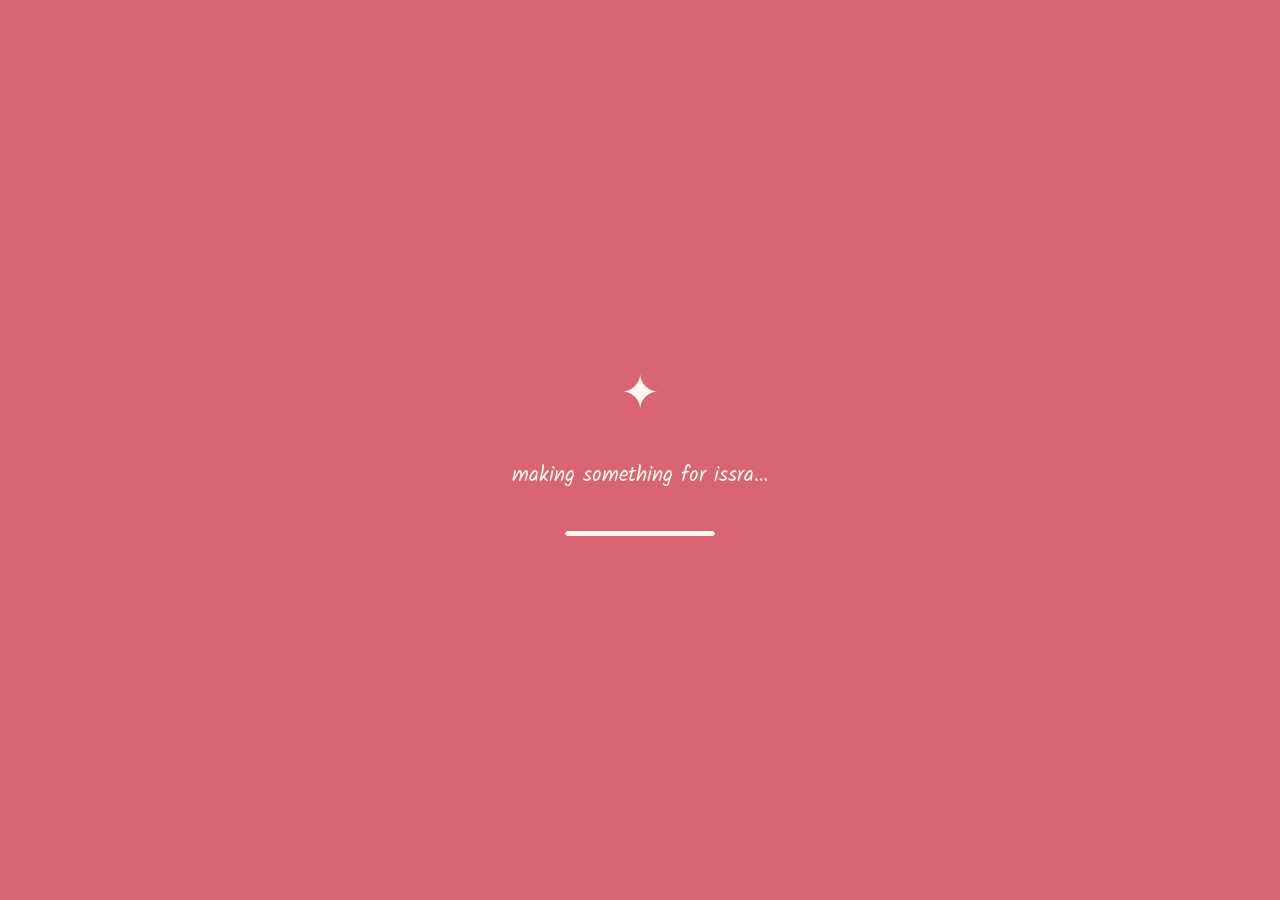
<file: index.html>
<!doctype html>
<html lang="en">
  <head>
    <meta charset="UTF-8" />
    <meta name="viewport" content="width=device-width, initial-scale=1.0" />
    <meta name="description" content="a tiny digital diary for issra" />
    <title>issra's little internet ♡</title>
    <link rel="icon" type="image/svg+xml" href="favicon.svg" />
    <link rel="preconnect" href="https://fonts.googleapis.com" />
    <link rel="preconnect" href="https://fonts.gstatic.com" crossorigin />
    <link href="https://fonts.googleapis.com/css2?family=DM+Serif+Display:ital@0;1&family=Kalam:wght@400;700&family=Nunito:wght@400;600;700;800;900&display=swap" rel="stylesheet" />
    <link rel="stylesheet" href="styles.css?v=10" />
    <link rel="stylesheet" href="red-theme.css?v=11" />
  </head>
  <body>
    <div id="loader" class="loader" aria-live="polite">
      <div class="loader-sparkle">✦</div>
      <p id="loader-copy">making something for issra…</p>
      <span class="loader-progress"><i></i></span>
    </div>

    <main id="site" class="site is-hidden">
      <div id="particles" class="particles" aria-hidden="true"></div>
      <div class="top-note">a tiny corner of the internet, made with too much red ink</div>

      <section id="landing" class="landing screen">
        <div class="landing-scribble scribble-one">for u, obviously</div>
        <div class="landing-scribble scribble-two">pls explore gently</div>
        <div class="hero-sticker sticker-bow" aria-hidden="true">୨୧</div>
        <div class="hero-card">
          <span class="eyebrow">issue no. 01 / the issra archive</span>
          <span class="opening-credit">a little thing by arian</span>
          <h1>hey issra <span>♡</span></h1>
          <p class="hero-lede">idk why i decided making a whole website was a good idea but we're here now</p>
          <p class="hero-sub">so go explore i guess</p>
          <button class="glossy-btn" id="open-site">open <span>♡</span></button>
          <div class="hero-stamp">made<br>with care<br><small>by arian</small></div>
          <span class="opening-credit-bottom">written, coded &amp; decorated by arian</span>
        </div>
        <div class="floating-doodle doodle-star">✦</div>
        <div class="floating-doodle doodle-heart">♡</div>
        <div class="floating-doodle doodle-flower">✿</div>
      </section>

      <section id="dashboard" class="dashboard screen is-hidden">
        <header class="dashboard-header">
          <div>
            <span class="eyebrow">issra's little internet</span>
            <h2>the desk <span>♡</span></h2>
          </div>
          <div class="header-meta"><span class="online-dot"></span> issra's corner / online</div>
        </header>

        <div class="desk-layout">
          <aside class="desk-sidebar paper-panel">
            <div class="mini-profile">
              <div class="profile-orbit"><div class="profile-initial">i</div></div>
              <div><strong>issra.exe</strong><span>currently being iconic</span></div>
            </div>
            <div class="sidebar-line"></div>
            <p class="sidebar-caption">click around. there is no particular order. this is a desk, not a filing system.</p>
            <div class="tiny-stats">
              <span><b>08</b> chapters</span><span><b>∞</b> good things</span>
            </div>
            <button class="tiny-link" data-open="archive">open the little archive →</button>
          </aside>

          <div class="desk-stage">
            <div class="window-glow"></div>
            <button class="desk-object diary-object" data-open="about" aria-label="open diary page about issra">
              <span class="object-shadow"></span><span class="diary-ribbon">୨୧</span>
              <span class="diary-cover"><b>dear issra,</b><small>a little page about u</small><i>✦</i></span>
              <label>the diary</label>
            </button>
            <button class="desk-object polaroid-object" data-open="appreciate" aria-label="open things i appreciate about you">
              <span class="polaroid polaroid-back"></span><span class="polaroid polaroid-front"><i>✿</i><b>things<br>i appreciate</b><small>tap to unfold</small></span>
              <label>little notes</label>
            </button>
            <button class="desk-object computer-object" data-open="exe" aria-label="open issra exe computer">
              <span class="monitor"><span class="monitor-screen"><b>ISSRA.EXE</b><small>status: online ♡</small><i>▰ ▰ ▰</i></span></span><span class="keyboard"></span>
              <label>the computer</label>
            </button>
            <button class="desk-object sticker-object" data-open="according" aria-label="open issra according to me">
              <span class="sticker-sheet"><i>✦</i><b>issra<br>according<br>to me</b><em>peel here</em></span>
              <label>sticker sheet</label>
            </button>
            <button class="desk-object envelope-object" data-open="message" aria-label="open random message machine">
              <span class="envelope"><i>♡</i></span><span class="envelope-seal">✦</span><label>tiny envelope</label>
            </button>
            <button class="desk-object flower-object" data-open="ideas" aria-label="open the little idea box">
              <span class="flower-pot"><i>✿</i><b>✿</b><em>♡</em></span><label>little idea box</label>
            </button>
            <button class="desk-object notification-object" data-open="archive" aria-label="open the little archive">
              <span class="notification"><i></i><b>new notification</b><small>you made it here ♡</small></span><label>notice board</label>
            </button>
            <button id="secret-button" class="secret-button">don't click this</button>
            <div id="secret-egg" class="secret-egg" aria-live="polite">
              <button id="secret-egg-close" class="secret-egg-close" type="button" aria-label="close secret note">×</button>
              <span>✦</span><b>u found the secret</b><small>arian left this here on purpose</small>
            </div>
            <div class="desk-label">a slightly overdecorated desk / pls don't judge the cable management</div>
          </div>
        </div>
        <footer class="dashboard-footer"><span>made specifically for issra</span><span>scroll? no. click things.</span><span>made by arian</span><span>designed, coded &amp; decorated by arian</span><span class="footer-sparkles">✦ ✧ ✦</span></footer>
      </section>
    </main>

    <div id="modal" class="modal is-hidden" role="dialog" aria-modal="true" aria-labelledby="modal-title">
      <div class="modal-backdrop" data-close></div>
      <section class="modal-card">
        <button class="close-btn" data-close aria-label="close chapter">×</button>
        <div id="modal-content"></div>
      </section>
    </div>
    <div id="toast-region" class="toast-region" aria-live="polite"></div>
    <div id="burst-layer" class="burst-layer" aria-hidden="true"></div>
    <script src="app.js?v=15"></script>
  </body>
</html>
</file>
<file: styles.css>
:root{--ink:#4d3041;--muted:#89677a;--rose:#c96d86;--hot:#b74769;--blush:#f8dce3;--red-soft:#f3b8ca;--cream:#fffaf3;--paper:#fffdf9;--lav:#dfd2ed;--line:#e9c7d1;--shadow:0 18px 45px rgba(111,55,78,.14);--serif:"DM Serif Display",serif;--round:"Nunito",sans-serif;--hand:"Kalam",cursive}
*{box-sizing:border-box}html{scroll-behavior:smooth}body{margin:0;background:#f8e7e8;color:var(--ink);font-family:var(--round);min-width:320px}body:before{content:"";position:fixed;inset:0;pointer-events:none;z-index:20;opacity:.18;background-image:url("data:image/svg+xml,%3Csvg viewBox='0 0 160 160' xmlns='http://www.w3.org/2000/svg'%3E%3Cfilter id='n'%3E%3CfeTurbulence type='fractalNoise' baseFrequency='.85' numOctaves='3' stitchTiles='stitch'/%3E%3C/filter%3E%3Crect width='100%25' height='100%25' filter='url(%23n)' opacity='.15'/%3E%3C/svg%3E");mix-blend-mode:multiply}.site{min-height:100vh;background:radial-gradient(circle at 50% 30%,#fff6f3 0%,#f8e3e5 56%,#ebced8 100%);overflow:hidden}.is-hidden{display:none!important}.screen{min-height:100vh}.loader{position:fixed;z-index:50;inset:0;background:#f5ccd8;display:grid;place-items:center;align-content:center;gap:18px;color:var(--hot);font-family:var(--hand);font-size:21px}.loader-sparkle{font-family:serif;font-size:48px;animation:twinkle 1s infinite alternate}.loader-progress{width:150px;height:5px;border-radius:9px;background:#e9aebf;overflow:hidden}.loader-progress i{display:block;height:100%;background:#fff;border-radius:inherit;animation:load 3s ease forwards}.top-note{position:fixed;z-index:5;top:17px;left:50%;transform:translateX(-50%);font:14px var(--hand);color:#9b6b7e;background:#fff9;padding:7px 14px;border-radius:99px;box-shadow:0 4px 14px #b870881f}.landing{display:grid;place-items:center;position:relative;padding:30px}.hero-card{position:relative;width:min(650px,100%);text-align:center;background:var(--paper);padding:76px 70px 70px;border-radius:50% 46% 49% 43%/13% 15% 12% 14%;box-shadow:var(--shadow),inset 0 0 0 1px #f9e0e0;transform:rotate(-1deg);isolation:isolate}.hero-card:before{content:"";position:absolute;inset:14px;border:1px dashed #e8b8c7;border-radius:inherit;z-index:-1}.eyebrow{font:14px var(--hand);letter-spacing:.04em;color:var(--rose);text-transform:lowercase}.opening-credit,.opening-credit-bottom{display:block;color:#a34c62;font:14px var(--hand);letter-spacing:.04em}.opening-credit{margin-top:10px}.opening-credit-bottom{position:absolute;bottom:20px;left:0;right:0;font-size:12px;color:#aa7180}.hero-card h1{font:clamp(56px,10vw,98px) var(--serif);font-weight:400;line-height:.96;margin:21px 0 22px;color:#5c3347}.hero-card h1 span,.dashboard-header h2 span{color:var(--hot);font-family:var(--round)}.hero-lede{max-width:420px;margin:0 auto;color:#765165;font-size:17px;line-height:1.55}.hero-sub{font:20px var(--hand);color:var(--rose);margin:15px 0 28px}.glossy-btn{border:0;color:#fff;background:linear-gradient(145deg,#e18aa1,#bd5572);border-radius:99px;padding:15px 28px;font:800 16px var(--round);box-shadow:0 7px 0 #9f4962,0 15px 24px #b75a7626;cursor:pointer;transition:.2s transform,.2s box-shadow}.glossy-btn:hover{transform:translateY(-3px) rotate(-2deg);box-shadow:0 10px 0 #9f4962,0 18px 26px #b75a7635}.glossy-btn:active{transform:translateY(3px);box-shadow:0 3px 0 #9f4962}.hero-sticker{position:absolute}.sticker-bow{font-size:55px;color:#cb6c88;top:12%;left:calc(50% - 28px);transform:rotate(-10deg)}.hero-stamp{position:absolute;right:12%;bottom:12%;border:2px solid #df9bac;color:#cf7188;border-radius:50%;width:74px;height:74px;display:grid;place-items:center;font:14px/1 var(--hand);transform:rotate(14deg)}.landing-scribble{position:absolute;font:19px var(--hand);color:#9b6076}.scribble-one{top:20%;left:16%;transform:rotate(-12deg)}.scribble-two{bottom:18%;right:15%;transform:rotate(9deg)}.floating-doodle{position:absolute;color:#c86c88;animation:float 4s ease-in-out infinite}.doodle-star{top:24%;right:23%;font-size:34px}.doodle-heart{bottom:26%;left:21%;font-size:42px}.doodle-flower{top:68%;right:18%;font-size:32px;color:#9a82b6}.dashboard{max-width:1400px;margin:auto;padding:80px 5vw 32px;position:relative}.dashboard-header{display:flex;justify-content:space-between;align-items:end;max-width:1180px;margin:0 auto 26px}.dashboard-header h2{font:52px var(--serif);margin:5px 0;color:#5c3347}.header-meta{font:13px var(--hand);color:#96697d;background:#fff8;padding:10px 13px;border-radius:20px}.online-dot{display:inline-block;width:8px;height:8px;border-radius:50%;background:#69b682;box-shadow:0 0 0 4px #d9f1de;margin-right:7px}.desk-layout{max-width:1180px;margin:auto;display:grid;grid-template-columns:250px 1fr;gap:24px;align-items:stretch}.paper-panel{background:var(--paper);border:1px solid #f0d5d7;border-radius:18px;box-shadow:var(--shadow);padding:23px;align-self:start;transform:rotate(-1.3deg)}.mini-profile{display:flex;align-items:center;gap:12px}.mini-profile strong{font-size:16px;display:block}.mini-profile span{font:13px var(--hand);color:var(--muted);display:block}.profile-orbit{width:47px;height:47px;border:1px solid #db9cb0;border-radius:50%;display:grid;place-items:center;background:#fbdde4}.profile-initial{display:grid;place-items:center;width:31px;height:31px;border-radius:50%;background:#d67f99;color:#fff;font:23px var(--hand);transform:rotate(-8deg)}.sidebar-line{border-top:1px dashed #e5bdca;margin:23px 0}.sidebar-caption{font:17px/1.38 var(--hand);color:#805669}.tiny-stats{display:grid;gap:9px;border-top:1px solid #f0d9de;padding-top:16px;color:var(--muted);font-size:12px}.tiny-stats b{color:var(--hot);font-size:18px;margin-right:4px}.tiny-link{border:0;background:none;color:var(--hot);font:15px var(--hand);padding:18px 0 0;cursor:pointer}.desk-stage{min-height:650px;position:relative;border-radius:26px;background:linear-gradient(155deg,#f6d9db,#f0c7d1 46%,#dfb3c2);box-shadow:inset 0 0 0 8px #f8e8e5,0 20px 50px #9d52641c;overflow:hidden}.desk-stage:before{content:"";position:absolute;inset:8px;border:1px solid #ffffffaa;border-radius:20px;pointer-events:none}.desk-stage:after{content:"";position:absolute;z-index:1;bottom:0;left:0;right:0;height:29%;background:linear-gradient(#d99caf,#c98aa0);opacity:.46;clip-path:polygon(0 16%,100% 0,100% 100%,0 100%);pointer-events:none}.window-glow{position:absolute;width:240px;height:170px;top:-50px;right:70px;background:#ffeef0;filter:blur(9px);opacity:.55;transform:rotate(18deg)}.desk-object{position:absolute;border:0;background:none;cursor:pointer;z-index:10;pointer-events:auto;transition:.3s transform;min-width:74px}.desk-object:hover{transform:translateY(-10px) rotate(1deg)}.desk-object label{display:block;font:15px var(--hand);color:#744b5e;margin-top:9px;white-space:nowrap}.diary-object{left:9%;top:11%;transform:rotate(-7deg)}.diary-object:hover{transform:translateY(-10px) rotate(-4deg)}.diary-cover{display:flex;flex-direction:column;justify-content:center;align-items:center;width:180px;height:238px;border-radius:8px 18px 14px 6px;background:linear-gradient(135deg,#d8809a,#bd5874);color:#fff;box-shadow:8px 10px 0 #a6536c55,0 17px 20px #934b6325;position:relative;border-left:8px solid #a94f6c}.diary-cover b{font:28px var(--serif);font-weight:400}.diary-cover small{font:14px var(--hand);margin-top:9px}.diary-cover i{font:28px serif;margin-top:36px}.diary-ribbon{position:absolute;right:12px;top:-25px;color:#e29bb0;font-size:44px;z-index:2}.polaroid-object{left:36%;top:10%;transform:rotate(8deg)}.polaroid-object:hover{transform:translateY(-10px) rotate(11deg)}.polaroid{position:absolute;width:170px;height:207px;display:block;background:#fff;box-shadow:5px 10px 17px #7443542b;padding:12px}.polaroid-back{transform:rotate(-9deg) translate(-15px,12px);background:#fbf2ec}.polaroid-front{position:relative;display:flex;flex-direction:column;align-items:center;padding-top:27px}.polaroid-front:before{content:"";display:block;width:137px;height:105px;background:#f8d3d5;border:8px solid #ffe8e8;margin-bottom:12px}.polaroid-front i{position:absolute;top:55px;font-size:42px;color:#c47791}.polaroid-front b{font:21px/1.05 var(--serif);text-align:center;font-weight:400}.polaroid-front small{font:13px var(--hand);color:#ad7084;margin-top:9px}.computer-object{right:12%;top:14%;transform:rotate(3deg)}.computer-object:hover{transform:translateY(-10px) rotate(1deg)}.monitor{display:block;position:relative;width:207px;height:146px;background:#d88ca0;border:10px solid #b85f7b;border-bottom-width:18px;border-radius:15px 15px 9px 9px;box-shadow:0 11px 0 #9a4d6855}.monitor:after{content:"";position:absolute;background:#c26c87;width:30px;height:20px;bottom:18px;left:88px;box-shadow:0 9px 0 #b25a75}.monitor-screen{display:flex;flex-direction:column;gap:7px;align-items:center;justify-content:center;height:100%;background:#ffeaeb;border-radius:5px;color:#9d4866}.monitor-screen b{font:23px var(--serif)}.monitor-screen small{font:13px var(--hand)}.monitor-screen i{font:11px var(--round);letter-spacing:4px}.keyboard{display:block;width:240px;height:27px;background:#fff0ee;border-radius:6px;box-shadow:0 5px 0 #b7607a;margin:20px 0 0 -16px}.sticker-object{left:37%;bottom:11%;transform:rotate(-8deg)}.sticker-object:hover{transform:translateY(-10px) rotate(-5deg)}.sticker-sheet{display:flex;flex-direction:column;align-items:center;justify-content:center;width:174px;height:170px;background:#e5d7ee;border-radius:15px;box-shadow:5px 9px 0 #aa91bd55;color:#765c8f}.sticker-sheet i{position:absolute;top:10px;right:15px;font-size:27px}.sticker-sheet b{font:28px/1 var(--serif);font-weight:400}.sticker-sheet em{font:14px var(--hand);margin-top:16px}.envelope-object{right:33%;bottom:18%;transform:rotate(8deg)}.envelope-object:hover{transform:translateY(-10px) rotate(12deg)}.envelope{display:block;width:135px;height:94px;background:#fff5ef;border:2px solid #e7bfc3;border-radius:7px;position:relative;box-shadow:4px 7px 0 #a85d7055}.envelope:before,.envelope:after{content:"";position:absolute;inset:0;border-style:solid;border-color:#e4b4bd transparent transparent;border-width:49px 66px 0}.envelope:after{transform:rotate(180deg);border-color:transparent transparent #edcbd0}.envelope i{position:absolute;z-index:1;left:53px;top:32px;font-size:28px;color:#c46883}.envelope-seal{position:absolute;z-index:3;right:-11px;top:-18px;color:#c16d88;font-size:30px}.flower-object{left:9%;bottom:12%;transform:rotate(-4deg)}.flower-object:hover{transform:translateY(-10px) rotate(-1deg)}.flower-pot{display:block;width:105px;height:82px;background:#c98197;border-radius:0 0 36px 36px;box-shadow:inset 0 8px #b66980,4px 8px 0 #a9556b55;position:relative;margin-top:74px;color:#ffebef}.flower-pot:before{content:"";position:absolute;height:100px;width:7px;background:#84a278;bottom:62px;left:49px}.flower-pot i,.flower-pot b,.flower-pot em{position:absolute;font-style:normal;font-size:47px;top:-84px}.flower-pot i{left:7px;color:#df85a4}.flower-pot b{left:31px;top:-102px;color:#f2a0b5;font-size:55px}.flower-pot em{left:62px;top:-78px;color:#e8c4dd}.notification-object{right:7%;bottom:16%;transform:rotate(-5deg)}.notification-object:hover{transform:translateY(-10px) rotate(-2deg)}.notification{display:flex;flex-direction:column;gap:5px;text-align:left;width:190px;background:#fffaf3;padding:16px 18px;border-radius:4px;box-shadow:5px 9px 0 #a65a6c55;border-left:6px solid #d77c96}.notification i{width:9px;height:9px;background:#e3839d;border-radius:50%;position:absolute;right:12px;top:12px}.notification b{font-size:14px}.notification small{font:16px var(--hand);color:#a25e75}.secret-button{position:absolute;z-index:5;right:27px;top:24px;border:0;background:#eab0c0;color:#9c526b;border-radius:20px;padding:9px 13px;font:14px var(--hand);cursor:pointer;transition:.25s}.secret-button:hover{background:#fff0f0;transform:rotate(4deg)}.desk-label{position:absolute;z-index:3;bottom:11px;right:19px;color:#fff9;font:15px var(--hand)}.dashboard-footer{max-width:1180px;margin:22px auto 0;display:flex;justify-content:space-between;color:#9a6a7e;font:14px var(--hand)}.footer-sparkles{color:#c6758d}.modal{position:fixed;z-index:40;inset:0;display:grid;place-items:center;padding:22px}.modal-backdrop{position:absolute;inset:0;background:#522f4166;backdrop-filter:blur(5px)}.modal-card{position:relative;z-index:1;background:var(--paper);width:min(850px,100%);max-height:min(760px,90vh);overflow:auto;border-radius:20px;box-shadow:0 30px 80px #4c263a3d;padding:52px clamp(22px,6vw,68px) 50px;animation:modal-in .45s cubic-bezier(.2,.8,.2,1)}.close-btn{position:absolute;right:18px;top:14px;width:42px;height:42px;border-radius:50%;border:1px solid #edc4cc;background:#fff7f5;color:#a95b72;font-size:29px;line-height:1;cursor:pointer}.chapter-kicker{font:16px var(--hand);color:var(--rose)}.chapter-title{font:clamp(37px,6vw,63px) var(--serif);font-weight:400;line-height:1;margin:9px 0 24px;color:#5c3347}.chapter-intro{font:17px/1.65;color:#765165;max-width:640px}.diary-page{position:relative;background:#fffaf4;padding:28px 35px;margin-top:27px;border:1px solid #f0d5c7;box-shadow:7px 8px 0 #ebc5cc;border-radius:5px;transform:rotate(-.6deg)}.diary-page:before{content:"";position:absolute;inset:17px;border:1px dashed #e5b6c1;pointer-events:none}.diary-page p{position:relative;font:22px/1.55 var(--hand);color:#684054}.page-doodle{position:absolute;color:#cc708a;font-size:31px}.page-doodle.one{right:25px;top:13px}.page-doodle.two{left:18px;bottom:10px}.sticker-grid{display:grid;grid-template-columns:repeat(4,1fr);gap:15px;margin-top:30px}.attribute{min-height:108px;border:0;padding:18px 11px;background:#f7d7df;border-radius:18px 8px 18px 9px;color:#7e4860;font:22px var(--hand);cursor:pointer;box-shadow:3px 6px 0 #d895a7;transition:.22s transform,.22s filter}.attribute:nth-child(2n){background:#e9ddf1;transform:rotate(2deg)}.attribute:nth-child(3n){background:#f9e8c8;transform:rotate(-2deg)}.attribute:hover{transform:translateY(-7px) rotate(-2deg);filter:saturate(1.12)}.attribute.active{outline:3px solid #c86d87;outline-offset:3px}.attribute-note{min-height:75px;margin-top:21px;border-left:4px solid #d2768e;padding:13px 18px;background:#fff3f2;font:18px/1.45 var(--hand);color:#7c4a5f;animation:note-in .3s ease}.notes-grid{display:grid;grid-template-columns:repeat(2,1fr);gap:17px;margin-top:27px}.fold-note{position:relative;min-height:112px;background:#fff1c9;border:0;text-align:left;padding:20px 22px 18px;color:#724957;border-radius:4px;box-shadow:4px 7px 0 #ddbbc0;cursor:pointer;transition:.3s transform}.fold-note:nth-child(2n){background:#f5ddec;transform:rotate(1.2deg)}.fold-note:nth-child(3n){background:#dcebe1;transform:rotate(-1deg)}.fold-note:before{content:"";position:absolute;right:0;top:0;border-style:solid;border-width:0 28px 28px 0;border-color:transparent #e1b4a7 transparent transparent}.fold-note b{font:21px var(--hand);font-weight:400}.fold-note span{display:none;margin-top:10px;font-size:15px;line-height:1.45}.fold-note.open{transform:rotate(0) scale(1.025);background:#fffaf0;z-index:2}.fold-note.open span{display:block}.machine{display:grid;grid-template-columns:220px 1fr;gap:34px;align-items:center;margin-top:23px}.vending{background:#cf7591;border:10px solid #b75a78;border-radius:28px 28px 12px 12px;padding:18px 14px 15px;box-shadow:8px 10px 0 #9d526a55}.vending-top{background:#fbe2e5;color:#b95773;font:20px var(--serif);padding:12px 5px;text-align:center;border-radius:10px}.vending-window{height:190px;margin:13px 0;background:#f5c7d2;border:5px solid #a94f6e;border-radius:10px;display:grid;place-items:center;position:relative;overflow:hidden}.capsule{width:61px;height:61px;border-radius:50%;background:#fff8ee;box-shadow:0 7px 0 #dcaeb9;display:grid;place-items:center;color:#cf6c87;font:30px var(--serif);animation:bob 2s ease-in-out infinite}.vending-lever{border:0;background:#fff0ed;color:#b65573;border-radius:20px;padding:9px 14px;font-weight:800;cursor:pointer;display:block;margin:auto}.message-output{min-height:180px;border:2px dashed #edb6c3;background:#fff9f4;border-radius:15px;padding:26px;display:grid;place-items:center;text-align:center}.message-output p{font:28px var(--hand);color:#783f57;margin:0}.message-count{font-size:13px;color:#a87687;margin-top:15px}.game-tabs{display:flex;gap:10px;flex-wrap:wrap;margin-top:23px}.game-tab{border:1px solid #e3b7c1;background:#fff4f2;color:#9a4f6a;border-radius:99px;padding:11px 16px;font:700 14px var(--round);cursor:pointer}.game-tab.active{background:#cf7591;color:#fff}.idea-box{display:grid;grid-template-columns:repeat(3,1fr);gap:15px;margin-top:26px}.idea-card{min-height:155px;border:0;border-radius:6px;background:#fff1d7;box-shadow:4px 7px 0 #d9a8ad;padding:20px 16px;text-align:left;color:#713648;cursor:pointer;transform:rotate(-1deg);transition:.25s transform,.25s background}.idea-card:nth-child(2){background:#eadadd;transform:rotate(1.5deg)}.idea-card:nth-child(3){background:#e2e8d8;transform:rotate(-2deg)}.idea-card:hover,.idea-card.opened{transform:translateY(-7px) rotate(0);background:#fffaf3}.idea-card b{font:22px/1.1 var(--hand);font-weight:400}.idea-card span{display:block;font:29px var(--serif);color:#a92743;margin-top:28px}.idea-output{margin-top:20px;min-height:68px;border-left:4px solid #a92743;background:#fff4ef;padding:15px 18px;color:#7b4051;font:19px/1.4 var(--hand)}.game-number{display:block;color:#a62d47;font:14px var(--hand);margin-bottom:5px}.game-box{margin-top:19px;background:#fff8f3;border:1px solid #edd5d1;border-radius:15px;padding:25px;min-height:270px}.game-box h4{font:29px var(--serif);font-weight:400;margin:0 0 6px;color:#66394d}.game-box p{color:#806074;line-height:1.5}.game-action{border:0;background:#d1748d;color:white;border-radius:99px;padding:13px 21px;font-weight:800;cursor:pointer;min-height:44px}.reaction-target{display:none;width:125px;height:125px;border-radius:50%;border:0;background:#f3c37c;color:#815240;font:18px var(--hand);cursor:pointer;margin:18px auto;box-shadow:0 8px 0 #dba76e}.reaction-target.ready{display:block;background:#a7d5bd;color:#315e46;animation:pop .25s}.game-result{font:18px var(--hand);color:#b15470;margin-top:16px}.click-heart{font-size:44px;border:0;background:none;cursor:pointer;display:block;margin:18px auto;color:#d26788;transition:.1s transform}.click-heart:active{transform:scale(.78)}.that-choice{display:grid;grid-template-columns:1fr 1fr;gap:12px;margin-top:19px}.that-choice button{min-height:60px;border:1px solid #e2bfca;background:#fbe3e7;color:#7c4057;border-radius:12px;font:18px var(--hand);cursor:pointer}.exe-window{margin-top:24px;border:5px solid #bf6882;border-radius:14px;overflow:hidden;background:#ffdfe5;box-shadow:7px 8px 0 #dcaeb7}.exe-bar{background:#bf6882;color:white;padding:10px 14px;display:flex;justify-content:space-between;font-size:13px}.exe-body{padding:25px;display:grid;gap:12px}.exe-line{display:flex;justify-content:space-between;gap:15px;border-bottom:1px dashed #dfaab7;padding-bottom:8px;font:17px var(--hand);color:#774359}.exe-line b{color:#b24f70}.system-buttons{display:flex;gap:10px;flex-wrap:wrap;margin-top:13px}.system-buttons button{border:1px solid #dcabba;background:#fff6ef;color:#984e69;border-radius:9px;padding:11px 14px;cursor:pointer;font-family:var(--round)}.archive-board{margin-top:28px;display:grid;grid-template-columns:repeat(3,1fr);gap:17px}.archive-card{background:#fff3dc;padding:22px 17px;min-height:158px;box-shadow:4px 7px 0 #dfbbc0;transform:rotate(-1deg)}.archive-card:nth-child(2n){background:#e8def2;transform:rotate(2deg)}.archive-card:nth-child(3n){background:#dcece0;transform:rotate(-2deg)}.archive-card h4{font:24px var(--serif);font-weight:400;margin:0 0 10px;color:#704154}.archive-card p{font:15px/1.5 var(--hand);color:#80566a;margin:0}.final-note{text-align:center;padding:18px}.final-note .bow{font-size:68px;color:#cf7088;animation:fade-away 5s 1s forwards}.final-note h3{font:clamp(37px,6vw,60px) var(--serif);font-weight:400;color:#63384d;margin:15px 0}.final-note p{font:20px/1.55 var(--hand);color:#795267;max-width:600px;margin:10px auto}.toast-region{position:fixed;z-index:60;right:20px;bottom:20px;display:grid;gap:10px}.toast{background:#fffaf5;border-left:5px solid #cf718a;padding:14px 18px;border-radius:9px;box-shadow:var(--shadow);font:17px var(--hand);color:#744154;animation:toast-in .35s ease}.burst{position:absolute;color:#cf6683;font-size:24px;animation:burst 1.2s forwards;pointer-events:none}.wiggle{animation:wiggle .55s}.sparkle-pop{position:fixed;z-index:55;pointer-events:none;color:#cc6b88;animation:sparkle-pop .9s forwards}
button:focus-visible{outline:3px solid #9067b4;outline-offset:3px}.site:after{content:"✦   ✧   ♡   ✦   ✿   ✧   ♡   ✦";position:fixed;inset:-20% -10%;z-index:0;pointer-events:none;color:#c87991;font:22px var(--serif);letter-spacing:9vw;line-height:27vh;opacity:.18;white-space:pre-wrap;transform:rotate(-8deg);animation:paper-drift 24s linear infinite}.landing,.dashboard{z-index:1}.landing>* ,.dashboard>*{position:relative;z-index:1}@keyframes paper-drift{0%{transform:translate3d(-2%,0,0) rotate(-8deg)}50%{transform:translate3d(2%,2%,0) rotate(-6deg)}100%{transform:translate3d(-2%,0,0) rotate(-8deg)}}@keyframes load{from{width:0}to{width:100%}}@keyframes twinkle{to{transform:scale(1.3) rotate(15deg);opacity:.55}}@keyframes float{50%{transform:translateY(-15px) rotate(7deg)}}@keyframes modal-in{from{opacity:0;transform:translateY(24px) rotate(1deg) scale(.97)}to{opacity:1;transform:none}}@keyframes note-in{from{opacity:0;transform:translateY(7px)}to{opacity:1;transform:none}}@keyframes bob{50%{transform:translateY(-9px)}}@keyframes pop{from{transform:scale(.5);opacity:0}to{transform:scale(1);opacity:1}}@keyframes toast-in{from{transform:translateX(20px);opacity:0}to{transform:none;opacity:1}}@keyframes burst{to{transform:translate(var(--x),var(--y)) rotate(180deg);opacity:0}}@keyframes wiggle{25%{transform:translateX(-5px) rotate(-1deg)}50%{transform:translateX(5px) rotate(1deg)}75%{transform:translateX(-3px)}}@keyframes sparkle-pop{to{transform:translateY(-60px) scale(.4) rotate(50deg);opacity:0}}@keyframes fade-away{to{opacity:0;transform:translateY(35px) scale(.8)}}@media(max-width:900px){.desk-layout{grid-template-columns:1fr}.desk-sidebar{display:none}.desk-stage{min-height:690px}.computer-object{right:7%}.polaroid-object{left:40%}.sticker-object{left:40%}.archive-card{min-height:180px}}@media(max-width:620px){.top-note{font-size:12px;white-space:nowrap}.landing{padding:18px}.hero-card{padding:65px 26px 60px}.hero-card h1{font-size:60px}.hero-stamp{right:5%;bottom:8%;width:59px;height:59px;font-size:11px}.landing-scribble{font-size:14px}.scribble-one{left:8%;top:18%}.scribble-two{right:7%;bottom:13%}.dashboard{padding:68px 14px 24px}.dashboard-header{display:block}.dashboard-header h2{font-size:45px}.header-meta{display:inline-block;margin-top:4px}.desk-stage{min-height:720px}.diary-object{left:6%;top:9%;transform:scale(.78) rotate(-7deg);transform-origin:top left}.polaroid-object{left:43%;top:10%;transform:scale(.8) rotate(8deg);transform-origin:top left}.computer-object{right:0;top:34%;transform:scale(.78) rotate(3deg);transform-origin:top right}.sticker-object{left:7%;bottom:13%;transform:scale(.82) rotate(-8deg);transform-origin:bottom left}.flower-object{left:4%;bottom:5%;transform:scale(.72) rotate(-4deg);transform-origin:bottom left}.envelope-object{right:31%;bottom:8%;transform:scale(.75) rotate(8deg)}.notification-object{right:2%;bottom:23%;transform:scale(.78) rotate(-5deg);transform-origin:bottom right}.secret-button{right:16px;top:20px}.desk-label{font-size:12px;left:15px;bottom:10px}.dashboard-footer{font-size:12px;gap:8px}.footer-sparkles{display:none}.sticker-grid{grid-template-columns:repeat(2,1fr)}.idea-box{grid-template-columns:1fr}.notes-grid{grid-template-columns:1fr}.machine{grid-template-columns:1fr;gap:22px}.vending{width:220px;margin:auto}.archive-board{grid-template-columns:1fr}.modal{padding:10px}.modal-card{max-height:94vh;padding:44px 18px 30px}.diary-page{padding:24px 20px}.diary-page p{font-size:19px}.that-choice{grid-template-columns:1fr}.final-note p{font-size:18px}}@media(prefers-reduced-motion:reduce){*,*:before,*:after{animation-duration:.01ms!important;animation-iteration-count:1!important;scroll-behavior:auto!important;transition-duration:.01ms!important}}
</file>
<file: red-theme.css>
:root {
  --ink: #3f1d27;
  --muted: #80515a;
  --rose: #a83249;
  --hot: #9d1f3b;
  --blush: #f3c9ce;
  --red-soft: #c93e56;
  --cream: #fff8f1;
  --paper: #fffdf9;
  --lav: #ead7df;
  --line: #e4aeb7;
  --shadow: 0 18px 45px rgba(113, 28, 47, .18);
}
.site { background: radial-gradient(circle at 50% 30%, #fff9f3 0%, #f2d5d6 56%, #d9989f 100%); }
.loader { background: #d96573; color: #fff8f1; }
.loader-progress { background: #b83b51; }
.loader-progress i { background: #fff8f1; }
.hero-card, .modal-card, .paper-panel { background: #fffdf9; }
.glossy-btn { background: linear-gradient(145deg, #d84b61, #941d3a); box-shadow: 0 7px 0 #6e172d, 0 15px 24px rgba(111, 28, 49, .2); }
.glossy-btn:hover { box-shadow: 0 10px 0 #6e172d, 0 18px 26px rgba(111, 28, 49, .28); }
.hero-card h1, .dashboard-header h2, .chapter-title, .final-note h3 { color: #531f2d; }
.desk-stage { background: linear-gradient(155deg, #f2c8cb, #dc8c98 46%, #ad4358); }
.diary-cover { background: linear-gradient(135deg, #d34f65, #8d1d39); border-left-color: #78182f; box-shadow: 8px 10px 0 rgba(104, 24, 43, .34), 0 17px 20px rgba(104, 24, 43, .18); }
.monitor { background: #cf5065; border-color: #941d3a; }
.monitor-screen { background: #ffe6e3; color: #8f2440; }
.sticker-sheet { background: #ead7df; color: #7a263c; }
.flower-pot { background: #b84055; box-shadow: inset 0 8px #963047, 4px 8px 0 rgba(92, 22, 39, .34); }
.notification { border-left-color: #b92f4b; }
.secret-button { background: #e7a7ae; color: #7e1d35; }
.vending { background: #bd3b55; border-color: #8e1d39; }
.vending-window { background: #f0b8bc; border-color: #7e1d35; }
.vending-lever, .game-action { background: #a92743; }
.game-tab.active { background: #ad2b47; }
.exe-window { border-color: #a02b45; background: #f5c6ca; }
.exe-bar { background: #a02b45; }
.archive-card:nth-child(2n) { background: #ead7df; }
.site {
  background:
    radial-gradient(circle at 18% 20%, rgba(194, 39, 62, .22) 0 2px, transparent 3px),
    radial-gradient(circle at 78% 74%, rgba(162, 24, 49, .18) 0 2px, transparent 3px),
    linear-gradient(125deg, #fff8f1 0%, #f2d1d1 38%, #c85b68 72%, #8f1d35 100%);
  background-size: 180px 180px, 230px 230px, 280% 280%;
  animation: red-background-drift 18s ease-in-out infinite alternate;
}
.site:after {
  content: "✦   ✧   ✦   ✿   ✧   ✦   ✧   ✦";
  color: #951d38;
  opacity: .25;
  animation: red-sparkle-drift 14s ease-in-out infinite alternate;
}
.top-note { color: #8f1d35; }
.landing-scribble, .floating-doodle, .hero-sticker, .footer-sparkles { color: #a7203d; }
.hero-card:before { border-color: #d88b94; }
.hero-stamp { border-color: #b93450; color: #a7203d; }
.diary-ribbon, .page-doodle, .envelope-seal { color: #a7203d; }
.polaroid-front:before { background: #e59aa0; border-color: #fff0eb; }
.sticker-sheet { background: #ead1d2; color: #812038; box-shadow: 5px 9px 0 rgba(114, 26, 43, .34); }
.archive-card { background: #f5d7c8; }
.archive-card:nth-child(2n) { background: #ead1d2; }
.archive-card:nth-child(3n) { background: #e2d2c8; }
.secret-button { background: #d87a84; }
.dashboard-footer { color: #702234; flex-wrap: wrap; gap: 12px; }
@keyframes red-background-drift {
  0% { background-position: 0 0, 0 0, 0% 50%; }
  50% { background-position: 18px -12px, -20px 16px, 55% 45%; }
  100% { background-position: -12px 18px, 20px -16px, 100% 50%; }
}
@keyframes red-sparkle-drift {
  0% { transform: translate3d(-2%, 0, 0) rotate(-8deg); }
  100% { transform: translate3d(2%, 2%, 0) rotate(-3deg); }
}
@media (prefers-reduced-motion: reduce) {
  .site, .site:after { animation: none; }
}
.computer-object {
  width: 260px;
  padding: 0 10px 8px;
}
.computer-object .monitor {
  position: relative;
  z-index: 3;
  margin: 0 auto;
}
.computer-object .keyboard {
  position: relative;
  z-index: 3;
  margin: 20px auto 0;
}
.computer-object label {
  position: relative;
  z-index: 4;
  display: block;
  width: auto;
  margin: 9px 0 0;
  padding: 0;
  border-radius: 0;
  background: transparent;
  color: #744b5e;
  font: 15px var(--hand);
}
.computer-object .monitor:after {
  display: none;
}
.computer-object .monitor-screen:after {
  content: "●  ●  ●";
  display: block;
  margin-top: 2px;
  color: #a92743;
  font: 8px var(--round);
  letter-spacing: 2px;
}
.secret-egg {
  position: absolute;
  z-index: 12;
  right: 31px;
  top: 76px;
  display: none;
  width: 178px;
  padding: 14px 15px;
  border: 2px dashed #a92743;
  border-radius: 10px;
  background: #fff1ed;
  color: #7e1d35;
  box-shadow: 4px 6px 0 rgba(114, 26, 43, .2);
  transform: rotate(4deg);
}
.secret-egg.is-found { display: block; animation: secret-land .45s ease both; }
.secret-egg span { display: block; color: #a92743; font-size: 24px; }
.secret-egg b, .secret-egg small { display: block; }
.secret-egg b { font: 19px var(--hand); }
.secret-egg small { margin-top: 4px; font: 13px var(--hand); color: #98606b; }
.secret-egg-close {
  position: absolute;
  top: 5px;
  right: 7px;
  width: 24px;
  height: 24px;
  border: 1px solid #c56a78;
  border-radius: 50%;
  background: #fff8f1;
  color: #8f1d35;
  font: 18px/20px var(--round);
  cursor: pointer;
}
.secret-egg-close:hover { background: #f3c9ce; transform: rotate(8deg); }
@keyframes secret-land { from { opacity: 0; transform: translateY(-12px) rotate(4deg) scale(.8); } to { opacity: 1; transform: rotate(4deg) scale(1); } }
@media (max-width: 620px) { .secret-egg { right: 14px; top: 82px; transform: scale(.86) rotate(4deg); transform-origin: top right; } }
.chapter-progress { display: flex; justify-content: space-between; align-items: center; gap: 14px; margin-bottom: 18px; color: #a62d47; font: 14px var(--hand); text-transform: lowercase; }
.back-to-desk { border: 1px solid #ddb0b5; border-radius: 99px; background: transparent; color: #8f1d35; padding: 7px 12px; font: 14px var(--hand); cursor: pointer; }
.back-to-desk:hover { background: #fff0ed; }
.missing-page { min-height: 100vh; display: grid; place-items: center; padding: 24px; background: linear-gradient(135deg, #fff8f1, #d8848d 70%, #8f1d35); }
.missing-card { width: min(560px, 100%); padding: 58px 34px; text-align: center; background: #fffdf9; border: 1px solid #e5b8bf; border-radius: 22px; box-shadow: 0 20px 55px rgba(91, 21, 39, .2); }
.missing-card h1 { margin: 14px 0; color: #531f2d; font: 48px var(--serif); font-weight: 400; }
.missing-card p { margin: 0 auto 26px; color: #80515a; font: 19px/1.5 var(--hand); }
.missing-card a { display: inline-block; text-decoration: none; }
.missing-card small { display: block; margin-top: 28px; color: #a34c62; font: 14px var(--hand); }
@media (max-width: 620px) { .chapter-progress { align-items: flex-start; } .missing-card h1 { font-size: 38px; } }
</file>
